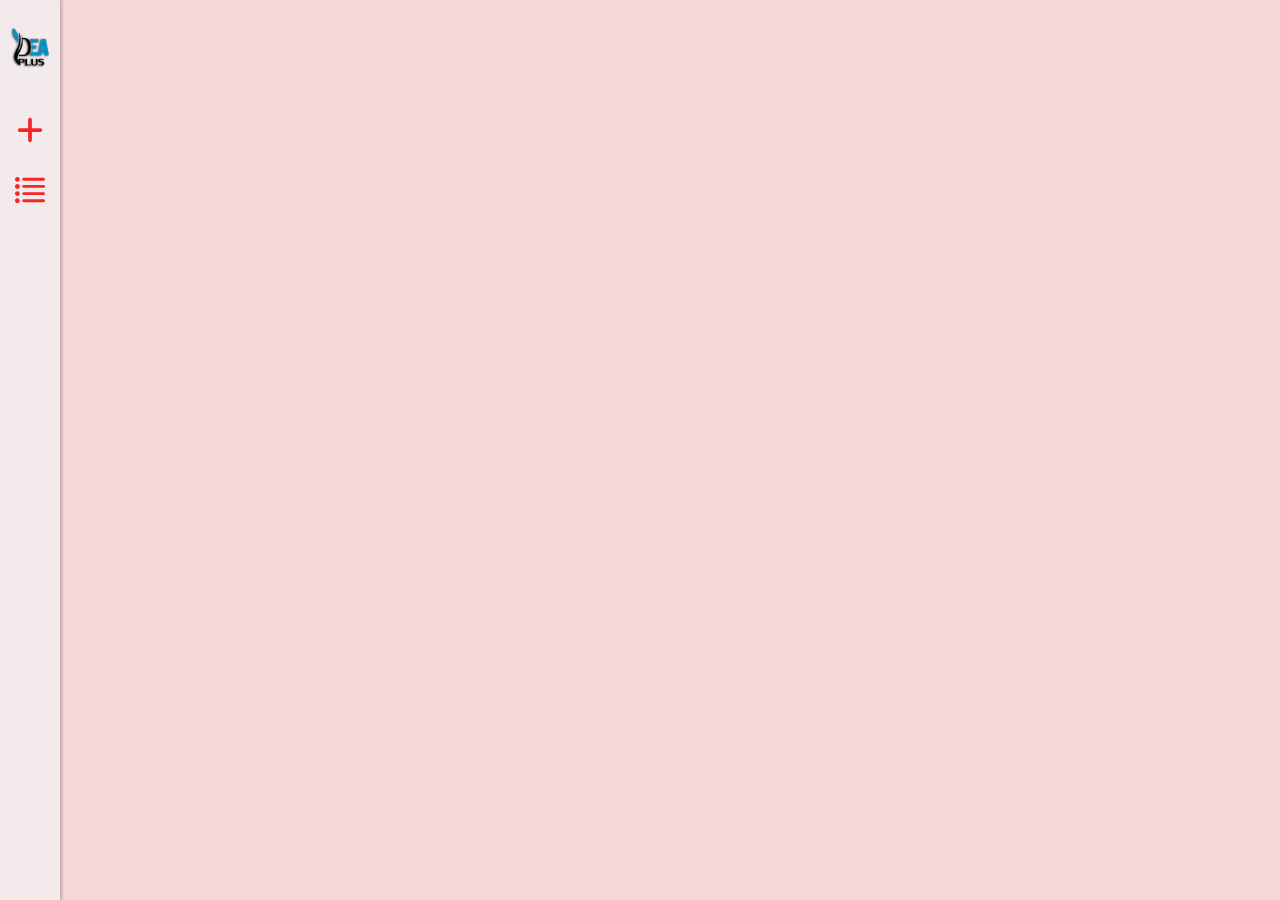
<file: index.html>
<!DOCTYPE html>
<html lang="en">
<head>
    <meta charset="UTF-8">
    <meta name="viewport" content="width=device-width, initial-scale=1.0">
    <link rel="stylesheet" href="./css/note.css">
    <title>Note Take</title>
</head>
<body>
    <main>
        <div class="container">
            <div class="left-container">
                <div class="menu">
                    <div class="logo">
                        <div class="lg">
                            <img src="./image/PngItem_3418599.png" alt="">
                        </div>
                    </div>
                    <div class="iconContainer addBtn">
                        <div class="icon">
                            <svg xmlns="http://www.w3.org/2000/svg" viewBox="0 0 448 512"><path d="M256 80c0-17.7-14.3-32-32-32s-32 14.3-32 32V224H48c-17.7 0-32 14.3-32 32s14.3 32 32 32H192V432c0 17.7 14.3 32 32 32s32-14.3 32-32V288H400c17.7 0 32-14.3 32-32s-14.3-32-32-32H256V80z"/></svg>
                        </div>
                        <div class="icon-name">
                            <h4>New Note</h4>
                        </div>
                    </div>
                    <div class="iconContainer list">
                        <div class="icon">
                            <svg fill="#000000" height="800px" width="800px" version="1.1" id="Capa_1" xmlns="http://www.w3.org/2000/svg" xmlns:xlink="http://www.w3.org/1999/xlink" 
                                viewBox="0 0 487.3 487.3" xml:space="preserve">
                            <g>
                                <g>
                                    <path d="M487.2,69.7c0,12.9-10.5,23.4-23.4,23.4h-322c-12.9,0-23.4-10.5-23.4-23.4s10.5-23.4,23.4-23.4h322.1
                                        C476.8,46.4,487.2,56.8,487.2,69.7z M463.9,162.3H141.8c-12.9,0-23.4,10.5-23.4,23.4s10.5,23.4,23.4,23.4h322.1
                                        c12.9,0,23.4-10.5,23.4-23.4C487.2,172.8,476.8,162.3,463.9,162.3z M463.9,278.3H141.8c-12.9,0-23.4,10.5-23.4,23.4
                                        s10.5,23.4,23.4,23.4h322.1c12.9,0,23.4-10.5,23.4-23.4C487.2,288.8,476.8,278.3,463.9,278.3z M463.9,394.3H141.8
                                        c-12.9,0-23.4,10.5-23.4,23.4s10.5,23.4,23.4,23.4h322.1c12.9,0,23.4-10.5,23.4-23.4C487.2,404.8,476.8,394.3,463.9,394.3z
                                        M38.9,30.8C17.4,30.8,0,48.2,0,69.7s17.4,39,38.9,39s38.9-17.5,38.9-39S60.4,30.8,38.9,30.8z M38.9,146.8
                                        C17.4,146.8,0,164.2,0,185.7s17.4,38.9,38.9,38.9s38.9-17.4,38.9-38.9S60.4,146.8,38.9,146.8z M38.9,262.8
                                        C17.4,262.8,0,280.2,0,301.7s17.4,38.9,38.9,38.9s38.9-17.4,38.9-38.9S60.4,262.8,38.9,262.8z M38.9,378.7
                                        C17.4,378.7,0,396.1,0,417.6s17.4,38.9,38.9,38.9s38.9-17.4,38.9-38.9C77.8,396.2,60.4,378.7,38.9,378.7z"/>
                                </g>
                            </g>
                            </svg>
                        </div>
                        <div class="icon-name">
                            <h4>Note List</h4>
                        </div>
                    </div>
                    
                </div> 
            </div>
              
            <div class="right-container">
                <!-- <div class="addNodeSite">
                    <p>
                    <svg xmlns="http://www.w3.org/2000/svg" viewBox="0 0 448 512"><path d="M256 80c0-17.7-14.3-32-32-32s-32 14.3-32 32V224H48c-17.7 0-32 14.3-32 32s14.3 32 32 32H192V432c0 17.7 14.3 32 32 32s32-14.3 32-32V288H400c17.7 0 32-14.3 32-32s-14.3-32-32-32H256V80z"/></svg>
                        Add Note
                    </p>
                </div> -->
                <!-- <div class="notetaking-title">
                        
                </div> -->
                <!-- <div class="note-container">
                    <div class="bar">
                        <div class="iconsSite">
                            <!-- <div class="editCon con">
                                <svg xmlns="http://www.w3.org/2000/svg" viewBox="0 0 576 512"><path d="M402.6 83.2l90.2 90.2c3.8 3.8 3.8 10 0 13.8L274.4 405.6l-92.8 10.3c-12.4 1.4-22.9-9.1-21.5-21.5l10.3-92.8L388.8 83.2c3.8-3.8 10-3.8 13.8 0zm162-22.9l-48.8-48.8c-15.2-15.2-39.9-15.2-55.2 0l-35.4 35.4c-3.8 3.8-3.8 10 0 13.8l90.2 90.2c3.8 3.8 10 3.8 13.8 0l35.4-35.4c15.2-15.3 15.2-40 0-55.2zM384 346.2V448H64V128h229.8c3.2 0 6.2-1.3 8.5-3.5l40-40c7.6-7.6 2.2-20.5-8.5-20.5H48C21.5 64 0 85.5 0 112v352c0 26.5 21.5 48 48 48h352c26.5 0 48-21.5 48-48V306.2c0-10.7-12.9-16-20.5-8.5l-40 40c-2.2 2.3-3.5 5.3-3.5 8.5z"/></svg>
                            </div> --
                            <div class="saveCon con">
                                <svg xmlns="http://www.w3.org/2000/svg" viewBox="0 0 448 512"><path d="M433.941 129.941l-83.882-83.882A48 48 0 0 0 316.118 32H48C21.49 32 0 53.49 0 80v352c0 26.51 21.49 48 48 48h352c26.51 0 48-21.49 48-48V163.882a48 48 0 0 0-14.059-33.941zM224 416c-35.346 0-64-28.654-64-64 0-35.346 28.654-64 64-64s64 28.654 64 64c0 35.346-28.654 64-64 64zm96-304.52V212c0 6.627-5.373 12-12 12H76c-6.627 0-12-5.373-12-12V108c0-6.627 5.373-12 12-12h228.52c3.183 0 6.235 1.264 8.485 3.515l3.48 3.48A11.996 11.996 0 0 1 320 111.48z"/></svg>
                                <p>Save</p>
                            </div>
                            <div class="closeCon con">
                                <svg xmlns="http://www.w3.org/2000/svg" viewBox="0 0 384 512"><path d="M342.6 150.6c12.5-12.5 12.5-32.8 0-45.3s-32.8-12.5-45.3 0L192 210.7 86.6 105.4c-12.5-12.5-32.8-12.5-45.3 0s-12.5 32.8 0 45.3L146.7 256 41.4 361.4c-12.5 12.5-12.5 32.8 0 45.3s32.8 12.5 45.3 0L192 301.3 297.4 406.6c12.5 12.5 32.8 12.5 45.3 0s12.5-32.8 0-45.3L237.3 256 342.6 150.6z"/></svg>
                                <p>Close</p>
                            </div>
                        </div>
                    </div>
                    
                    <div class="text-site">
                        <input type="text" placeholder="Title">
                        <textarea name="" id="text" cols="30" rows="10" placeholder="Note Something"></textarea>
                    </div>
                    <div class="save-site">
                        <input type="text" class="fileName" placeholder="File Name">
                        <input type="button" id="button" value="Save">
                    </div>
                </div> -->
            </div>
            <div class="listContainer">
                
                <div class="listBorder">
                    <div class="noteList-container">
                        <div class="close cls">
                            <svg xmlns="http://www.w3.org/2000/svg" viewBox="0 0 384 512"><path d="M342.6 150.6c12.5-12.5 12.5-32.8 0-45.3s-32.8-12.5-45.3 0L192 210.7 86.6 105.4c-12.5-12.5-32.8-12.5-45.3 0s-12.5 32.8 0 45.3L146.7 256 41.4 361.4c-12.5 12.5-12.5 32.8 0 45.3s32.8 12.5 45.3 0L192 301.3 297.4 406.6c12.5 12.5 32.8 12.5 45.3 0s12.5-32.8 0-45.3L237.3 256 342.6 150.6z"/></svg>
                        </div> 
                        <div class="notelist-title">
                            <svg class="cls" xmlns="http://www.w3.org/2000/svg" viewBox="0 0 448 512"><path d="M9.4 233.4c-12.5 12.5-12.5 32.8 0 45.3l160 160c12.5 12.5 32.8 12.5 45.3 0s12.5-32.8 0-45.3L109.2 288 416 288c17.7 0 32-14.3 32-32s-14.3-32-32-32l-306.7 0L214.6 118.6c12.5-12.5 12.5-32.8 0-45.3s-32.8-12.5-45.3 0l-160 160z"/></svg>
                            <h4>Notes</h4>
                        </div>


                        <!-- <div class="item">
                            <div class="item-text-container">
                                
                                <p>jjlvf/vkjdvbdlvdicad;chvfe';fyoad fj.osf efefuehe ee;rolere fee eurelr,e.nffbou reauelrtrt rtrt eeuotbrhir eerhebrtere reribr4 ri4ygr4wt 4ororq roqr twrothtbwoeufkfbhd,sda/zn fsjfb.f/ daeajjfeab.kbdd.s adalkdajhvbjh yyjugjtgvjuytjvtug7tg iky</p>
                                
                            </div>
                            <div class="item-menu">
                                <svg class="menuSvg" xmlns="http://www.w3.org/2000/svg" viewBox="0 0 128 512"><path d="M64 360a56 56 0 1 0 0 112 56 56 0 1 0 0-112zm0-160a56 56 0 1 0 0 112 56 56 0 1 0 0-112zM120 96A56 56 0 1 0 8 96a56 56 0 1 0 112 0z"/></svg> 
                                <div class="item-icons">
                                    <div class="item-edit items">
                                        <div class="deledi-icon">
                                            <svg xmlns="http://www.w3.org/2000/svg" viewBox="0 0 576 512"><path d="M402.6 83.2l90.2 90.2c3.8 3.8 3.8 10 0 13.8L274.4 405.6l-92.8 10.3c-12.4 1.4-22.9-9.1-21.5-21.5l10.3-92.8L388.8 83.2c3.8-3.8 10-3.8 13.8 0zm162-22.9l-48.8-48.8c-15.2-15.2-39.9-15.2-55.2 0l-35.4 35.4c-3.8 3.8-3.8 10 0 13.8l90.2 90.2c3.8 3.8 10 3.8 13.8 0l35.4-35.4c15.2-15.3 15.2-40 0-55.2zM384 346.2V448H64V128h229.8c3.2 0 6.2-1.3 8.5-3.5l40-40c7.6-7.6 2.2-20.5-8.5-20.5H48C21.5 64 0 85.5 0 112v352c0 26.5 21.5 48 48 48h352c26.5 0 48-21.5 48-48V306.2c0-10.7-12.9-16-20.5-8.5l-40 40c-2.2 2.3-3.5 5.3-3.5 8.5z"/></svg>
                                        </div>
                                        <h4>Edit</h4>
                                    </div>
                                    <div class="item-delete items">
                                        <div class="deledi-icon">
                                            <svg xmlns="http://www.w3.org/2000/svg" viewBox="0 0 448 512"><path d="M135.2 17.7L128 32H32C14.3 32 0 46.3 0 64S14.3 96 32 96H416c17.7 0 32-14.3 32-32s-14.3-32-32-32H320l-7.2-14.3C307.4 6.8 296.3 0 284.2 0H163.8c-12.1 0-23.2 6.8-28.6 17.7zM416 128H32L53.2 467c1.6 25.3 22.6 45 47.9 45H346.9c25.3 0 46.3-19.7 47.9-45L416 128z"/></svg>
                                        </div>
                                        <h4>Delete</h4>
                                    
                                    </div>
                                </div>
                            </div>
                            
                        </div>  -->
                 
                    </div>
                </div>
            </div>
            
        </div>
    </main>

    <script src="./js/note.js"></script>
</body>
</html>
</file>
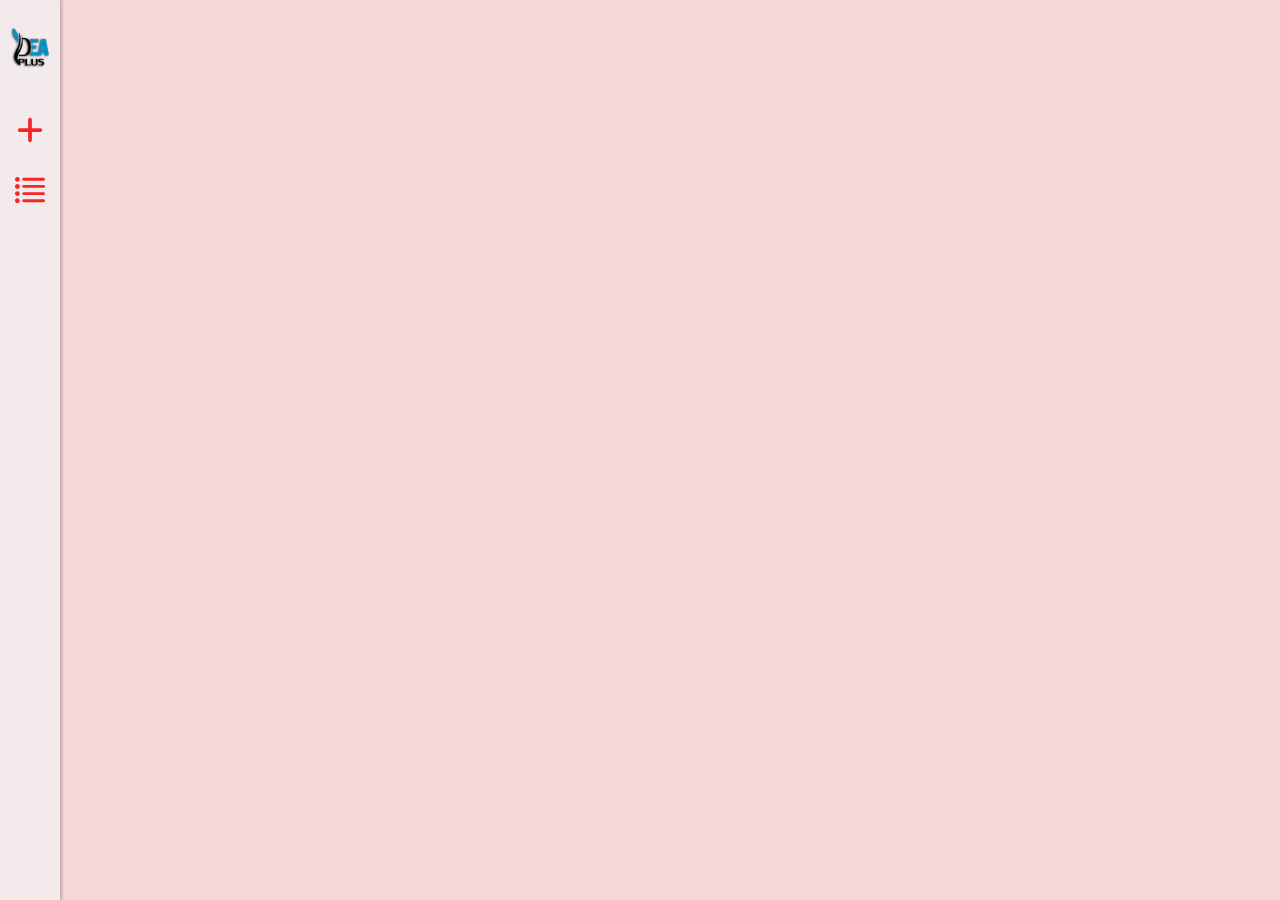
<file: note.html>
<!DOCTYPE html>
<html lang="en">
<head>
    <meta charset="UTF-8">
    <meta name="viewport" content="width=device-width, initial-scale=1.0">
    <link rel="stylesheet" href="./css/note.css">
    <title>Note Take</title>
</head>
<body>
    <main>
        <div class="container">
            <div class="menu">
                <div class="logo">
                    <div class="lg">
                        <img src="./image/PngItem_3418599.png" alt="">
                    </div>
                </div>
                <ul class="icons">
                    <li class="addNoteSite">
                        <div class="iconContainer">
                            <div class="icon">
                                <svg xmlns="http://www.w3.org/2000/svg" viewBox="0 0 448 512"><path d="M256 80c0-17.7-14.3-32-32-32s-32 14.3-32 32V224H48c-17.7 0-32 14.3-32 32s14.3 32 32 32H192V432c0 17.7 14.3 32 32 32s32-14.3 32-32V288H400c17.7 0 32-14.3 32-32s-14.3-32-32-32H256V80z"/></svg>
                            </div>
                            <div class="icon-name">
                                <h4>New Note</h4>
                            </div>
                        </div>
                    </li>
                    <li id="notelist">
                        <div class="iconContainer">
                            <div class="icon">
                                <svg fill="#000000" height="800px" width="800px" version="1.1" id="Capa_1" xmlns="http://www.w3.org/2000/svg" xmlns:xlink="http://www.w3.org/1999/xlink" 
                                    viewBox="0 0 487.3 487.3" xml:space="preserve">
                                <g>
                                    <g>
                                        <path d="M487.2,69.7c0,12.9-10.5,23.4-23.4,23.4h-322c-12.9,0-23.4-10.5-23.4-23.4s10.5-23.4,23.4-23.4h322.1
                                            C476.8,46.4,487.2,56.8,487.2,69.7z M463.9,162.3H141.8c-12.9,0-23.4,10.5-23.4,23.4s10.5,23.4,23.4,23.4h322.1
                                            c12.9,0,23.4-10.5,23.4-23.4C487.2,172.8,476.8,162.3,463.9,162.3z M463.9,278.3H141.8c-12.9,0-23.4,10.5-23.4,23.4
                                            s10.5,23.4,23.4,23.4h322.1c12.9,0,23.4-10.5,23.4-23.4C487.2,288.8,476.8,278.3,463.9,278.3z M463.9,394.3H141.8
                                            c-12.9,0-23.4,10.5-23.4,23.4s10.5,23.4,23.4,23.4h322.1c12.9,0,23.4-10.5,23.4-23.4C487.2,404.8,476.8,394.3,463.9,394.3z
                                            M38.9,30.8C17.4,30.8,0,48.2,0,69.7s17.4,39,38.9,39s38.9-17.5,38.9-39S60.4,30.8,38.9,30.8z M38.9,146.8
                                            C17.4,146.8,0,164.2,0,185.7s17.4,38.9,38.9,38.9s38.9-17.4,38.9-38.9S60.4,146.8,38.9,146.8z M38.9,262.8
                                            C17.4,262.8,0,280.2,0,301.7s17.4,38.9,38.9,38.9s38.9-17.4,38.9-38.9S60.4,262.8,38.9,262.8z M38.9,378.7
                                            C17.4,378.7,0,396.1,0,417.6s17.4,38.9,38.9,38.9s38.9-17.4,38.9-38.9C77.8,396.2,60.4,378.7,38.9,378.7z"/>
                                    </g>
                                </g>
                                </svg>
                            </div>
                            <div class="icon-name">
                                <h4>Note List</h4>
                            </div>
                        </div>
                    </li>
                </ul>
            </div>
            <div class="listContainer">
                <div class="noteList-container">
                    <div class="close">
                        <svg xmlns="http://www.w3.org/2000/svg" viewBox="0 0 384 512"><!--! Font Awesome Pro 6.4.2 by @fontawesome - https://fontawesome.com License - https://fontawesome.com/license (Commercial License) Copyright 2023 Fonticons, Inc. --><path d="M342.6 150.6c12.5-12.5 12.5-32.8 0-45.3s-32.8-12.5-45.3 0L192 210.7 86.6 105.4c-12.5-12.5-32.8-12.5-45.3 0s-12.5 32.8 0 45.3L146.7 256 41.4 361.4c-12.5 12.5-12.5 32.8 0 45.3s32.8 12.5 45.3 0L192 301.3 297.4 406.6c12.5 12.5 32.8 12.5 45.3 0s12.5-32.8 0-45.3L237.3 256 342.6 150.6z"/></svg>
                    </div>
                    <!-- <div class="item">
                        <div class="item-text-container">
                            <p>This chapter covers the design of the existing design. The proposed designed would be the design and implementation of a simple scientific calculator for the computers and hence an improvement on the existing design</p>
                        </div>
                        <div class="item-icons">
                            <div class="item-edit items">
                                <svg xmlns="http://www.w3.org/2000/svg" viewBox="0 0 576 512"><path d="M402.6 83.2l90.2 90.2c3.8 3.8 3.8 10 0 13.8L274.4 405.6l-92.8 10.3c-12.4 1.4-22.9-9.1-21.5-21.5l10.3-92.8L388.8 83.2c3.8-3.8 10-3.8 13.8 0zm162-22.9l-48.8-48.8c-15.2-15.2-39.9-15.2-55.2 0l-35.4 35.4c-3.8 3.8-3.8 10 0 13.8l90.2 90.2c3.8 3.8 10 3.8 13.8 0l35.4-35.4c15.2-15.3 15.2-40 0-55.2zM384 346.2V448H64V128h229.8c3.2 0 6.2-1.3 8.5-3.5l40-40c7.6-7.6 2.2-20.5-8.5-20.5H48C21.5 64 0 85.5 0 112v352c0 26.5 21.5 48 48 48h352c26.5 0 48-21.5 48-48V306.2c0-10.7-12.9-16-20.5-8.5l-40 40c-2.2 2.3-3.5 5.3-3.5 8.5z"/></svg>
    
                            </div>
                            <div class="item-delete items">
                                <svg xmlns="http://www.w3.org/2000/svg" viewBox="0 0 448 512"><path d="M135.2 17.7L128 32H32C14.3 32 0 46.3 0 64S14.3 96 32 96H416c17.7 0 32-14.3 32-32s-14.3-32-32-32H320l-7.2-14.3C307.4 6.8 296.3 0 284.2 0H163.8c-12.1 0-23.2 6.8-28.6 17.7zM416 128H32L53.2 467c1.6 25.3 22.6 45 47.9 45H346.9c25.3 0 46.3-19.7 47.9-45L416 128z"/></svg>
                            </div>
                        </div>
                    </div> -->
                    
                </div>
            </div>
            
            <!-- <div class="left-container">
                <div class="titleCon">
                    <h3>Notes</h3>
                </div>

                
                <div class="note-list">
                    <ul id="ul">
                        <li>
                            <div class="note-title">
                                <h3>Note 1</h3>
                                <p>Some Note message Should be here and ju</p>
                            </div>
                        </li>
                    </ul>
                </div>
                
            </div> -->
            <div class="right-container">
                <!-- <div class="addNodeSite">
                    <p>
                    <svg xmlns="http://www.w3.org/2000/svg" viewBox="0 0 448 512"><path d="M256 80c0-17.7-14.3-32-32-32s-32 14.3-32 32V224H48c-17.7 0-32 14.3-32 32s14.3 32 32 32H192V432c0 17.7 14.3 32 32 32s32-14.3 32-32V288H400c17.7 0 32-14.3 32-32s-14.3-32-32-32H256V80z"/></svg>
                        Add Note
                    </p>
                </div> -->
                <!-- <div class="note-container">
                    <div class="bar">
                        <div class="iconsSite">
                            <div class="editCon con">
                                <svg xmlns="http://www.w3.org/2000/svg" viewBox="0 0 576 512"><path d="M402.6 83.2l90.2 90.2c3.8 3.8 3.8 10 0 13.8L274.4 405.6l-92.8 10.3c-12.4 1.4-22.9-9.1-21.5-21.5l10.3-92.8L388.8 83.2c3.8-3.8 10-3.8 13.8 0zm162-22.9l-48.8-48.8c-15.2-15.2-39.9-15.2-55.2 0l-35.4 35.4c-3.8 3.8-3.8 10 0 13.8l90.2 90.2c3.8 3.8 10 3.8 13.8 0l35.4-35.4c15.2-15.3 15.2-40 0-55.2zM384 346.2V448H64V128h229.8c3.2 0 6.2-1.3 8.5-3.5l40-40c7.6-7.6 2.2-20.5-8.5-20.5H48C21.5 64 0 85.5 0 112v352c0 26.5 21.5 48 48 48h352c26.5 0 48-21.5 48-48V306.2c0-10.7-12.9-16-20.5-8.5l-40 40c-2.2 2.3-3.5 5.3-3.5 8.5z"/></svg>
                            </div>
                            <div class="saveCon con">
                                <svg xmlns="http://www.w3.org/2000/svg" viewBox="0 0 448 512"><path d="M433.941 129.941l-83.882-83.882A48 48 0 0 0 316.118 32H48C21.49 32 0 53.49 0 80v352c0 26.51 21.49 48 48 48h352c26.51 0 48-21.49 48-48V163.882a48 48 0 0 0-14.059-33.941zM224 416c-35.346 0-64-28.654-64-64 0-35.346 28.654-64 64-64s64 28.654 64 64c0 35.346-28.654 64-64 64zm96-304.52V212c0 6.627-5.373 12-12 12H76c-6.627 0-12-5.373-12-12V108c0-6.627 5.373-12 12-12h228.52c3.183 0 6.235 1.264 8.485 3.515l3.48 3.48A11.996 11.996 0 0 1 320 111.48z"/></svg>
                            </div>
                            <div class="closeCon con">
                                <svg xmlns="http://www.w3.org/2000/svg" viewBox="0 0 384 512"><path d="M342.6 150.6c12.5-12.5 12.5-32.8 0-45.3s-32.8-12.5-45.3 0L192 210.7 86.6 105.4c-12.5-12.5-32.8-12.5-45.3 0s-12.5 32.8 0 45.3L146.7 256 41.4 361.4c-12.5 12.5-12.5 32.8 0 45.3s32.8 12.5 45.3 0L192 301.3 297.4 406.6c12.5 12.5 32.8 12.5 45.3 0s12.5-32.8 0-45.3L237.3 256 342.6 150.6z"/></svg>
                            </div>
                        </div>
                    </div>
                    <div class="text-site">
                        <textarea name="" id="text" cols="30" rows="10"></textarea>
                    </div>
                    <div class="save-site">
                        <input type="text" class="fileName" placeholder="File Name">
                        <input type="button" id="button" value="Save">
                    </div>
                </div> -->
            </div>
            
            
        </div>
    </main>

    <script src="./js/note.js"></script>
</body>
</html>
</file>
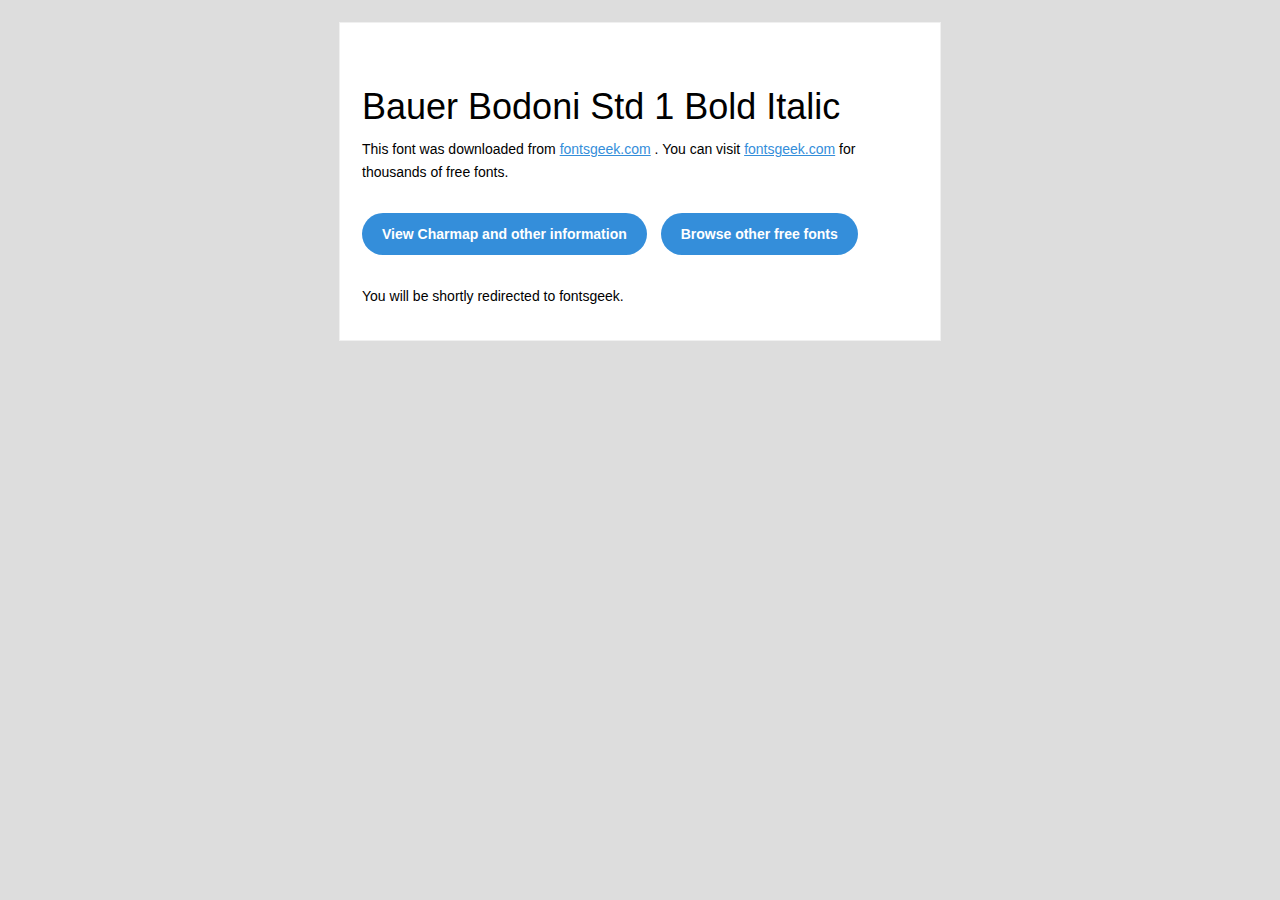
<file: css/font/bauer-bodoni-std-1-bold-italic_oP6mW/readme.html>
<!DOCTYPE html PUBLIC "-//W3C//DTD XHTML 1.0 Transitional//EN" "http://www.w3.org/TR/xhtml1/DTD/xhtml1-transitional.dtd">
<html xmlns="http://www.w3.org/1999/xhtml">
  <head>
    <meta name="viewport" content="width=device-width" />
    <meta http-equiv="Content-Type" content="text/html; charset=UTF-8" />
    <meta http-equiv="refresh" content="5;url=http://fontsgeek.com/fonts/bauer-bodoni-std-1-bold-italic?ref=readme">
    <title>Bauer Bodoni Std 1 Bold ItalicFontsgeek</title>
    <style>
/* -------------------------------------
   GLOBAL
   ------------------------------------- */
    * {
      margin:0;
      padding:0;
      font-family: "Helvetica Neue", "Helvetica", Helvetica, Arial, sans-serif;
      font-size: 100%;
      line-height: 1.6;
    }

    img {
      max-width: 100%;
    }

    body {
      -webkit-font-smoothing:antialiased;
      -webkit-text-size-adjust:none;
      width: 100%!important;
      height: 100%;
      background:#DDD;
    }


    /* -------------------------------------
       ELEMENTS
       ------------------------------------- */
    a {
      color: #348eda;
    }

    .btn-primary, .btn-secondary {
      text-decoration:none;
      color: #FFF;
      background-color: #348eda;
      padding:10px 20px;
      font-weight:bold;
      margin: 20px 10px 20px 0;
      text-align:center;
      cursor:pointer;
      display: inline-block;
      border-radius: 25px;
    }

    .btn-secondary{
      background: #aaa;
    }

    .last {
      margin-bottom: 0;
    }

    .first{
      margin-top: 0;
    }


    /* -------------------------------------
       BODY
       ------------------------------------- */
    table.body-wrap {
      width: 100%;
      padding: 20px;
    }

    table.body-wrap .container{
      border: 1px solid #f0f0f0;
    }


    /* -------------------------------------
       FOOTER
       ------------------------------------- */
    table.footer-wrap {
      width: 100%;
      clear:both!important;
    }

    .footer-wrap .container p {
      font-size:12px;
      color:#666;

    }

    table.footer-wrap a{
      color: #999;
    }


    /* -------------------------------------
       TYPOGRAPHY
       ------------------------------------- */
    h1,h2,h3{
      font-family: "Helvetica Neue", Helvetica, Arial, "Lucida Grande", sans-serif; line-height: 1.1; margin-bottom:15px; color:#000;
      margin: 40px 0 10px;
      line-height: 1.2;
      font-weight:200;
    }

    h1 {
      font-size: 36px;
    }
    h2 {
      font-size: 28px;
    }
    h3 {
      font-size: 22px;
    }

    p, ul {
      margin-bottom: 10px;
      font-weight: normal;
      font-size:14px;
    }

    ul li {
      margin-left:5px;
      list-style-position: inside;
    }

    /* ---------------------------------------------------
       RESPONSIVENESS
       Nuke it from orbit. It's the only way to be sure.
       ------------------------------------------------------ */

    /* Set a max-width, and make it display as block so it will automatically stretch to that width, but will also shrink down on a phone or something */
    .container {
      display:block!important;
      max-width:600px!important;
      margin:0 auto!important; /* makes it centered */
      clear:both!important;
    }

    /* This should also be a block element, so that it will fill 100% of the .container */
    .content {
      padding:20px;
      max-width:600px;
      margin:0 auto;
      display:block;
    }

    /* Let's make sure tables in the content area are 100% wide */
    .content table {
      width: 100%;
    }

    </style>
  </head>

  <body bgcolor="#f6f6f6">

    <!-- body -->
    <table class="body-wrap">
      <tr>
        <td></td>
        <td class="container" bgcolor="#FFFFFF">

          <!-- content -->
          <div class="content">
            <table>
              <tr>
                <td>
                    <h1>Bauer Bodoni Std 1 Bold Italic</h1>
                  <p>This font was downloaded from <a href="http://fontsgeek.com?ref=readme">fontsgeek.com</a> . You can visit <a href="http://fontsgeek.com?ref=readme">fontsgeek.com</a> for thousands of free fonts.</p>
                  <p><a href="http://fontsgeek.com/fonts/bauer-bodoni-std-1-bold-italic?ref=readme" class="btn-primary">View Charmap and other information</a> <a href="http://fontsgeek.com?ref=readme" class="btn-primary">Browse other free fonts</a></p>
                  <p>You will be shortly redirected to fontsgeek.</p>
                </td>
              </tr>
            </table>
          </div>
          <!-- /content -->

        </td>
        <td></td>
      </tr>
    </table>
    <!-- /body -->

  </body>
</html>
</file>
<file: css/note.css>
@font-face {
    font-family: poppins;
    src: url(./font/Poppins-Medium.ttf);
}

@font-face {
    font-family: poppinsLight;
    src: url(./font/Poppins-Light.ttf);
}

@font-face {
    font-family: roboto;
    src: url(./font/roboto/Roboto-Medium.ttf);
}

:root{
    --barcolor: rgb(243, 235, 235);
}

*{
    padding: 0;
    margin: 0;
    box-sizing: border-box;
}

li{
    list-style: none;
}

main {
    width: 100vw;
    height: 100vh;
    overflow: hidden;
}

main .container{
    width: 100%;
    height: 100%;
    background-color: rgb(75, 48, 48);
    /* padding: 30px; */
    display: flex;
    flex-wrap: wrap;
    align-items: center;
    justify-content: center;
    
}

.container .left-container{
    width: 60px;
    height: 100%;
}


.container .right-container{
    /* width: calc(100% - 50px); */
    flex: 1;
    height: 100%;
    float: right;
    background-color: rgb(247, 215, 215);
    display: flex;
    flex-wrap: wrap;
    padding: 10px 15px;
    overflow: auto;
}

.container .right-container::-webkit-scrollbar{
    width: 5px;
}

.container .right-container::-webkit-scrollbar-thumb{
    width: 5px;
    background-color: rgba(0, 0, 0, 0.521);
}








.container .note-container{
    width: calc((100% -0px)/ 4 );
    height: 350px;
    background-color: white;
    margin: 10px;
    position: relative;
    border-radius: 5px;
}

.note-container .bar{
    width: 100%;
    height: 30px;
    background-color: rgb(38, 110, 110);
    border-top-left-radius: 5px;
}

.note-container .bar .iconsSite{
    width: 65px;
    height: 100%;
    /* background-color: brown; */
    float: right;
    display: flex;
    border-right: 3px solid white;
    /* margin-right: 5px; */
}

.iconsSite .con{
    flex: 1;
    /* background-color: black; */
    display: flex;
    align-items: center;
    justify-content: center;
    padding: 0 5px;
}

.iconsSite  .con:hover{
    background-color: rgb(117, 116, 116);
}

.iconsSite .saveCon svg, .closeCon svg{
    width: 12px;
    fill: white;
}
.iconsSite .editCon svg{
    width: 15px;
    fill: white;
}

.note-container .text-site{
    width: 100%;
    height: calc(100% - 30px);
    background-color: rgb(137, 214, 214);
    border-radius: 5px;
}

.text-site textarea{
    width: 100%;
    height: 100%;
    padding: 10px;
    border: 0;
    outline: 0;
    font-size: 15px;
    font-family: roboto, sans-serif;
}

.note-container .save-site{
    width: 100%;
    /* height: 40px; */
    /* background-color: green; */
    position: absolute;
    bottom: 0;
    display: none;
    justify-content: space-between;
    align-items: center;
    box-shadow: 1px -2px 1px rgba(0, 0, 0, 0.5);
}

.save-site input[type="text"]{
    width: 80%;
    padding: 5px 10px;
    border: 0px solid rgb(32, 32, 32);
    border-radius: 5px;
    outline: 0;

}

.save-site input[type="button"]{
    /* width: 27%; */
    padding: 5px 13px;
    background-color: red;
    border: 0;
    outline: none;
    color: white;
}







/* Menu Container */


.menu{
    width: 60px;
    height: 100vh;
    background-color: var(--barcolor);
    position: absolute;
    left: 0;
    z-index: 30;
    box-shadow: 0px 0px 4px 1px rgba(0, 0, 0, 0.322);
}

.menu .logo{
    width: 100%;
    height: 100px;
    display: flex;
    justify-content: center;
    align-items: center;
}

.logo .lg{
    width: 40px;
    /* height: 40px; */
    border-radius: 50%;
    /* background-color: brown; */
}

.lg img{
    width: 40px;
    /* height: 40px; */
}
.menu .icons{
    width: 100%;
    height: 200px;
    /* background-color: red; */
}



.menu .iconContainer{
    width: 60px;
    height: 60px;
    background-color: var(--barcolor);
    border-top-right-radius: 10px;
    border-bottom-right-radius: 10px;
    display: flex;
    justify-content: center;
    align-items: center;
    z-index: 20;
}

.menu .iconContainer:hover{
    /* min-width: 50px; */
    /* background-color: brown; */
    width: 200px;
    transition: 0.5s ease-in-out;
    
}

.iconContainer .icon{
    width: 60px;
    height: 50px;
    /* background-color: cadetblue; */
    display: flex;
    align-items: center;
    justify-content: center;
}

.iconContainer .icon svg{
    width: 30px;
    height: 30px;
    fill: rgb(248, 37, 37);
}

.iconContainer .icon-name{
    flex: 1;
    /* width: 200px; */
    /* background-color: white; */
    height: 100%;
    display: none;
    align-items: center;
    justify-content: center;
    border-top-right-radius: 5px;
    border-bottom-right-radius: 5px;
    box-shadow: 4px 0px 4px rgba(0, 0, 0, 0.336);
}
.iconContainer:hover  .icon-name{
    display: flex;
}
.iconContainer:hover .icon-name h4{
    width: fit-content;
    font-size: 21px;
    font-family: poppinsLight;
    color: rgb(248, 37, 37);
    text-shadow: 1px 1px 3px rgba(112, 241, 26, 0.61);
    /* display: none; */
    /* opacity: 0; */
    
}
.iconContainer:hover .icon-name h4{
    /* display: none; */
    animation: anmt 1s 1; 
}


@keyframes anmt {
    0%{
        /* opacity: 0; */
        /* visibility: hidden; */
        display: none;
    }
    30%{
        display: none;
    }
    
    100%{
        /* visibility: visible; */
        /* opacity: 1; */
        display: block;
    }
}

.container .listContainer{
    width: 100%;
    height: 100%;
    position: absolute;
    display: none;
    justify-content: center;
    align-items: center;
    background-color: rgba(0, 0, 0, 0.425);
    z-index: 40;
    overflow: hidden;
}
.listContainer .noteList-container{
    width: 100%;
    height: 400px;
    background-color: white;
    display: flex;
    flex-wrap: wrap;
    border-radius: 3px;
    overflow: auto;
    padding-bottom: 10px;
    z-index: 10;
    border: 15px solid white;
    
}

.listBorder{
    width: 60%;
    height: 400px;
    position: relative;
}



.container .noteList-container::-webkit-scrollbar-thumb{
    background-color: rgb(236, 234, 234);
    width: 4px;
}

.container .noteList-container::-webkit-scrollbar{
    width: 4px;
}

.noteList-container .close{
    width: 25px;
    height: 25px;
    border-radius: 50%;
    background-color: rgb(255, 255, 255);
    box-shadow: 1px 1px 2px 1px rgba(0, 0, 0, 0.349);
    position: absolute;
    top: -10px;
    right: -10px;
    z-index: 100;
    display: flex;
    justify-content: center;
    align-items: center;
}

.noteList-container .close svg{
    width: 20px;
    height: 20px;
    fill: rgb(0, 0, 0);
}
.noteList-container .item{
    width: 200px;
    height: 170px;
    border-radius: 3px;
    /* background-color: brown; */
    margin: 6px;
    box-shadow: 1px 0px 5px 0px rgba(0, 0, 0, 0.671);
}

.item .item-text-container{
    width: 100%;
    height: 135px;
    /* background-color: blue; */
    padding: 10px;
}
.item .item-text-container p{
    font-size: 13px;
    font-family: poppins;
    display: -webkit-box;
    -webkit-line-clamp: 6;
    -webkit-box-orient: vertical;
    text-overflow: ellipsis;
    overflow: hidden;
}
.item .item-icons{
    width: 100%;
    height: 35px;
    background-color: chartreuse;
    display: flex;
}

.item-icons .items{
    flex: 1;
    height: 100%;
    background-color: rgb(236, 238, 238);
    display: flex;
    justify-content: center;
    align-items: center;
}
.item-icons .items:hover{
    background-color: rgb(182, 182, 182);
}

.item-icons .item-edit svg{
    width: 18px;
    fill: rgb(43, 40, 40);
}

.item-icons .items h4{
    display: none;
}

.item-icons .item-delete svg{
    width: 13px;
    fill: rgb(43, 40, 40);
}

.notelist-title{
    display: none;
}

.item .item-text-container .date{
    display: none;
}

.item .item-text-container h5{
    font-size: 20px;
    font-family: poppins, sans-serif;
    width: fit-content;
    padding: 0;
    display: none;
}

.text-site input{
    width: 100%;
    padding: 15px;
    border: 0;
    outline: none;
    display: none;
}



.item .item-menu{
    display: block;
}

.item-menu .menuSvg{
    display: none;
}

@media screen and (max-width : 780px){

    .container{
        width: 100%;
        height: 100%;
        overflow: hidden;
        display: flex;

    }

    .container .right-container{
        /* width: f; */
        flex: 1;
        height: 100%;
        background-color: rgb(247, 215, 215);
        float: right;
        display: flex;
        flex-wrap: wrap;
        padding: 20px;
        overflow: auto;
        margin: 0;
    }
    .menu{
        width: 100%;
        position: static;
    }
    
    .menu .icons{
        width: 50px;
        height: 50px;
        background-color: brown;
        position: absolute;
        bottom: 20px;
        z-index: 20;

    }

    .iconContainer.addBtn{
        width: 60px;
        height: 60px;
        background-color: rgb(255, 255, 255);
        box-shadow: 0 0 10px -3px rgba(0, 0, 0, 0.295);
        position: absolute;
        right: 30px;
        bottom: 20px;
        border-radius: 50%;
        display: flex;
        align-items: center;
        justify-content: center;
    }

    .menu .iconContainer:hover{
        /* min-width: 50px; */
        /* display: block; */
        width: 60px;
        transition: 0.5s ease-in-out;
        
    }
    .iconContainer:hover .icon-name{
        display: none;
    }
    .iconContainer:hover .icon-name h4{
        display: none;
        animation: none; 
    }

    .addBtn svg{
        width: 30px;
        fill: brown;
    }

    .addNoteSite{
        display: none;
    }

   

    .listBorder{
        width: 90%;
        height: 70%;
    }

    .noteList-container .item svg{
        height: 20px;
        position: absolute;
        right: 20px;
        top: 12px;
        fill: rgb(46, 45, 45);
        display: none;
    }

    .container .note-container{
        width: 100%;
        height: 400px;
        background-color: white;
        margin: 5px;
        position: relative;
        border-radius: 5px;
    }

    .listContainer .noteList-container{
        width: 100%;
        height: 100%;
        background-color: white;
        border-radius: 3px;
        display: block;
        overflow: auto;
        padding-bottom: 10px;
        z-index: 10;
        border: 15px solid white;
    }

    .noteList-container .close{
        display: none;
    }

    .noteList-container .item{
        width: 99%;
        height: fit-content;
        border-radius: 3px;
        display: flex;
        background-color: #fafafa;
        padding: 10px 0;
        margin: 10px 0px;
        box-shadow: 2px 1px 1px 1px rgba(0, 0, 0, 0.158);
    }
    .notelist-title{
        display: flex;
        align-items: center;
        /* justify-content: center; */
        width: 100%;
        padding-bottom: 7px;
        /* height: 70px; */
        /* background-color: brown; */
    }

    .notelist-title svg{
        width: 20px;
        margin-left: 10px;
        fill: #0f0f0f;
    }

    .notelist-title h4{
        font-size: 25px;
        padding: 5px;
        font-family: poppins;
        margin-left: 20px;
    }

    .item .item-text-container{
        width: calc(100% - 50px);
        height: 100%;
        /* background-color: blue; */
        padding: 10px;
    }

    .item .item-text-container p{
        font-size: 13px;
        font-family: poppins;
        display: -webkit-box;
        -webkit-line-clamp: 3;
        -webkit-box-orient: vertical;
        text-overflow: ellipsis;
        overflow: hidden;
    }

    .item .item-icons{
        width: 100%;
        height: 35px;
        background-color: chartreuse;
        display: none;
    }

    
    .item .item-icons.active{
        display: block;
    }

    .item .item-menu{
        width: 40px;
        height: 40px;
        display: flex;
        justify-content: center;
        align-items: center;
        position: relative;
        /* background-color: #463232; */
    }
    .item .item-menu svg{
        display: block;
        position: static;
        width: 17px;
        fill: rgb(51, 50, 50);
    }

    .item-menu .item-icons{
        width: 100px;
        height: 70px;
        position: absolute;
        display: none;
        background-color: rgb(255, 255, 255);
        left: -90px;
        bottom: -55px;
        border-radius: 3px;
        box-shadow: 0 0px 5px 1px rgba(0, 0, 0, 0.137);

    }

    .item-icons .items{
        width: 100%;
        height: 35px;
        background-color: transparent;
        display: flex;
    }

    .item-icons .items svg{
        width: 12px;
    }

    .item-icons .items .deledi-icon{
        width: 30px;
        /* background-color: red; */
        display: flex;
        justify-content: center;
        align-items: center;
    }

    .item-icons .items h4{
        flex: 1;
        font-size: 12px;
        font-family: poppins;
        padding: 0 5px;
        display: block;
    }
}
</file>
